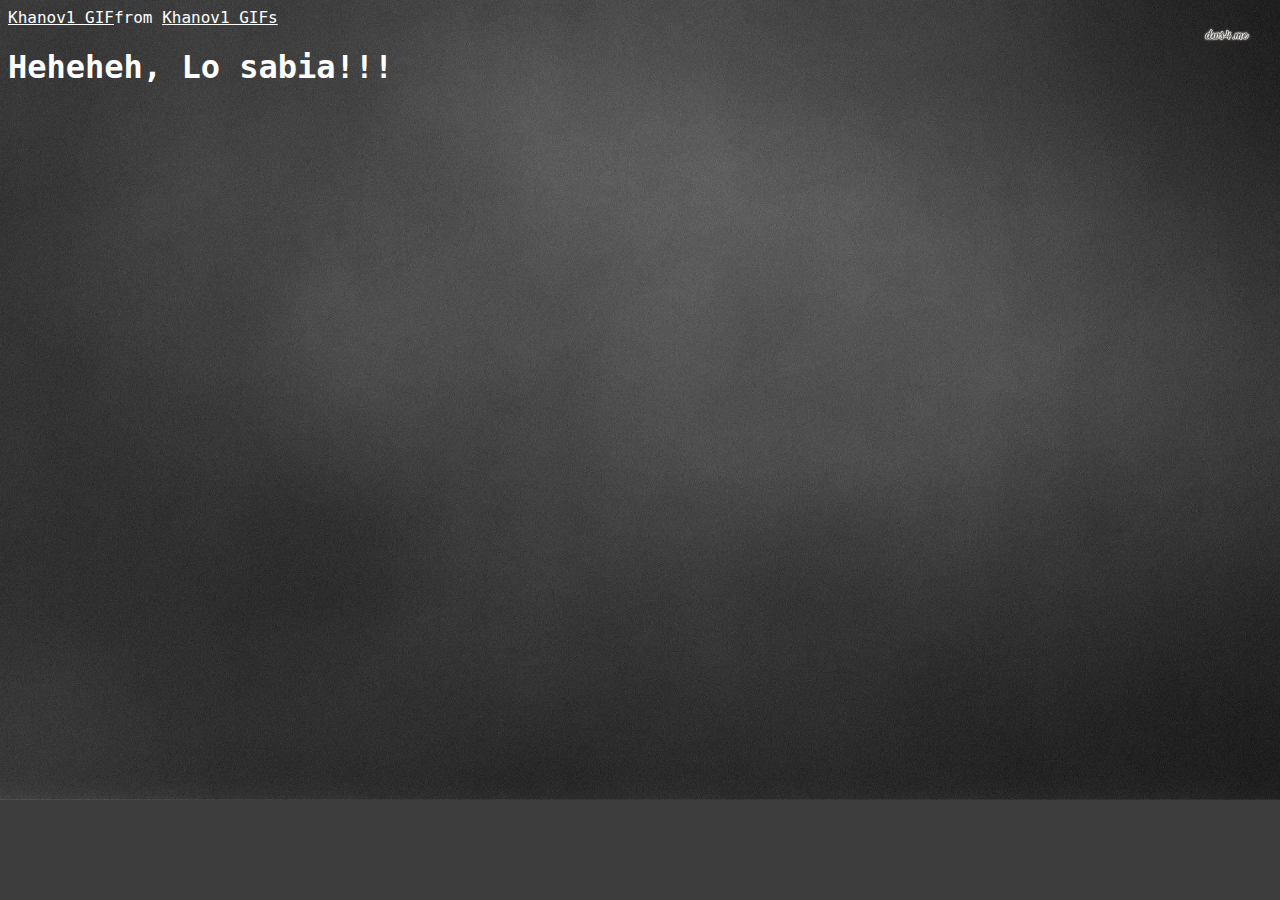
<file: si.html>
<!DOCTYPE html>
<html lang="en">
<head>
    <meta charset="UTF-8">
    <meta name="viewport" content="width=device-width, initial-scale=1.0">
    <link rel="stylesheet" href="style.css">
    <title>Hurraaaaaaaaaaaaaaaaaaa</title>
</head>
<body>
    <div class="container">
        <div class="tenor-gif-embed" data-postid="11000679121036284802" data-share-method="host" data-aspect-ratio="1" data-width="100%"><a href="https://tenor.com/view/khanov1-gif-11000679121036284802">Khanov1 GIF</a>from <a href="https://tenor.com/search/khanov1-gifs">Khanov1 GIFs</a></div> <script type="text/javascript" async src="https://tenor.com/embed.js"></script>
        <h1>Heheheh, Lo sabia!!! </h1>
    </div>
</body>
</html>
</file>
<file: style.css>
body{
  font-family: 'Source Code Pro', monospace;
  background-color: rgb(61, 60, 60);
  color: rgb(255, 255, 255);
  background-image: url(./imagenes/fondobody.jpg);
  background-repeat: no-repeat;
  background-size: cover;
}

h2{
  font-size: 50px;
  line-height: 50px;
  margin: 1px;
}

h3{
  font-size: 18px;
  font-weight: 300;
}

p{
  text-align: justify;
  
}

i{
  font-size: 50px;
}
.socialicon{
float: right;
width: 50px;
display: flex;
justify-content: center;
}

#inge{
  font-size: 20px;
  color: rgb(255, 243, 243);
  margin-top: 1px;
  margin-bottom: 1px;
  
}

.seccion{
  padding: 10px 100px 10px 100px;
}

#socialmedia{
  list-style: none;
  margin-top: 30px ;
  margin-bottom: 30px;
  padding-left: 0px;
}

:any-link{
  color: #ffffff;
}

.inicio{
  background-image: url(./imagenes/iniciofondo.jpg);
  padding-top: 70px;
  padding-bottom: 90px;
  border-radius: 5px;
  background-repeat: no-repeat;
  background-size: cover;
  margin: 50px 10px 10px 10px;
}

.divisor{
  border-top: 2px solid #7305a2;
  margin:  10px 10px 10px 10px;
}

.exp{
  background-image: url(./imagenes/fondoskills.jpg);
  color: #333;
  padding-top: 10px;
  border-radius: 5px;
  background-repeat: no-repeat;
  background-size: cover;
  min-height: 300;
  margin-left: 10px;
  margin-right: 10px; 
  margin-top: 30px;
}

.yoimg{
  float: left;
  padding: 10px 20px 10px 10px;
}
#sobremii{
  padding: 10px 10px 20px 20px;
  text-align: center;
}

.textexp{
  padding: 20px 100px 50px 100px;
  text-align: justify;
}


.card{
  color: #333;
  padding: 10px 10px 10px 10px;
  margin: 10px 10px 10px 10px;
}

.exptext{
  font-size: 32px;
}

.contacto{
  background-color: #333;
  padding: 10px 10px 10px 10px;
  text-align: center;
  border-radius: 10px;
}
</file>
